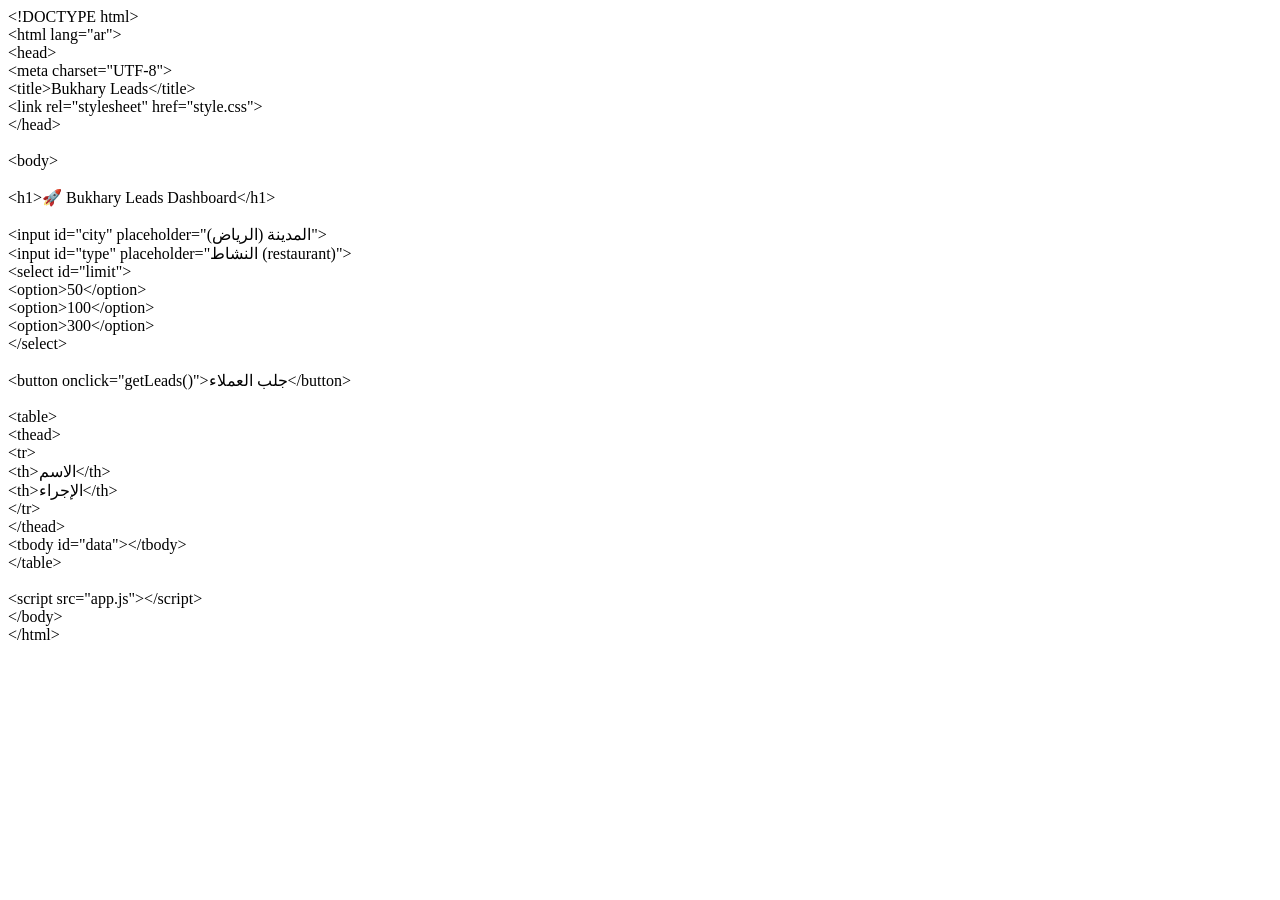
<file: index.html>
<!DOCTYPE html>
<html>
<head>
<meta charset="utf-8"/>
<meta name="viewport" content="width=device-width,initial-scale=1.0, minimum-scale=1.0, maximum-scale=1.0, user-scalable=no"/>
<title>notepad</title>
</head>
<style type="text/css">
ol,ul{
display:block;
list-style-type:none;
margin:3px;
}
</style><body>
<div>&lt;!DOCTYPE html&gt;<br>
&lt;html lang="ar"&gt;<br>
&lt;head&gt;<br>
&lt;meta charset="UTF-8"&gt;<br>
&lt;title&gt;Bukhary Leads&lt;/title&gt;<br>
&lt;link rel="stylesheet" href="style.css"&gt;<br>
&lt;/head&gt;<br>
<br>
&lt;body&gt;<br>
<br>
&lt;h1&gt;&#128640; Bukhary Leads Dashboard&lt;/h1&gt;<br>
<br>
&lt;input id="city" placeholder="&#1575;&#1604;&#1605;&#1583;&#1610;&#1606;&#1577; (&#1575;&#1604;&#1585;&#1610;&#1575;&#1590;)"&gt;<br>
&lt;input id="type" placeholder="&#1575;&#1604;&#1606;&#1588;&#1575;&#1591; (restaurant)"&gt;<br>
&lt;select id="limit"&gt;<br>
&lt;option&gt;50&lt;/option&gt;<br>
&lt;option&gt;100&lt;/option&gt;<br>
&lt;option&gt;300&lt;/option&gt;<br>
&lt;/select&gt;<br>
<br>
&lt;button onclick="getLeads()"&gt;&#1580;&#1604;&#1576; &#1575;&#1604;&#1593;&#1605;&#1604;&#1575;&#1569;&lt;/button&gt;<br>
<br>
&lt;table&gt;<br>
&lt;thead&gt;<br>
&lt;tr&gt;<br>
&lt;th&gt;&#1575;&#1604;&#1575;&#1587;&#1605;&lt;/th&gt;<br>
&lt;th&gt;&#1575;&#1604;&#1573;&#1580;&#1585;&#1575;&#1569;&lt;/th&gt;<br>
&lt;/tr&gt;<br>
&lt;/thead&gt;<br>
&lt;tbody id="data"&gt;&lt;/tbody&gt;<br>
&lt;/table&gt;<br>
<br>
&lt;script src="app.js"&gt;&lt;/script&gt;<br>
&lt;/body&gt;<br>
&lt;/html&gt;</div>
</body>
</html>
</file>
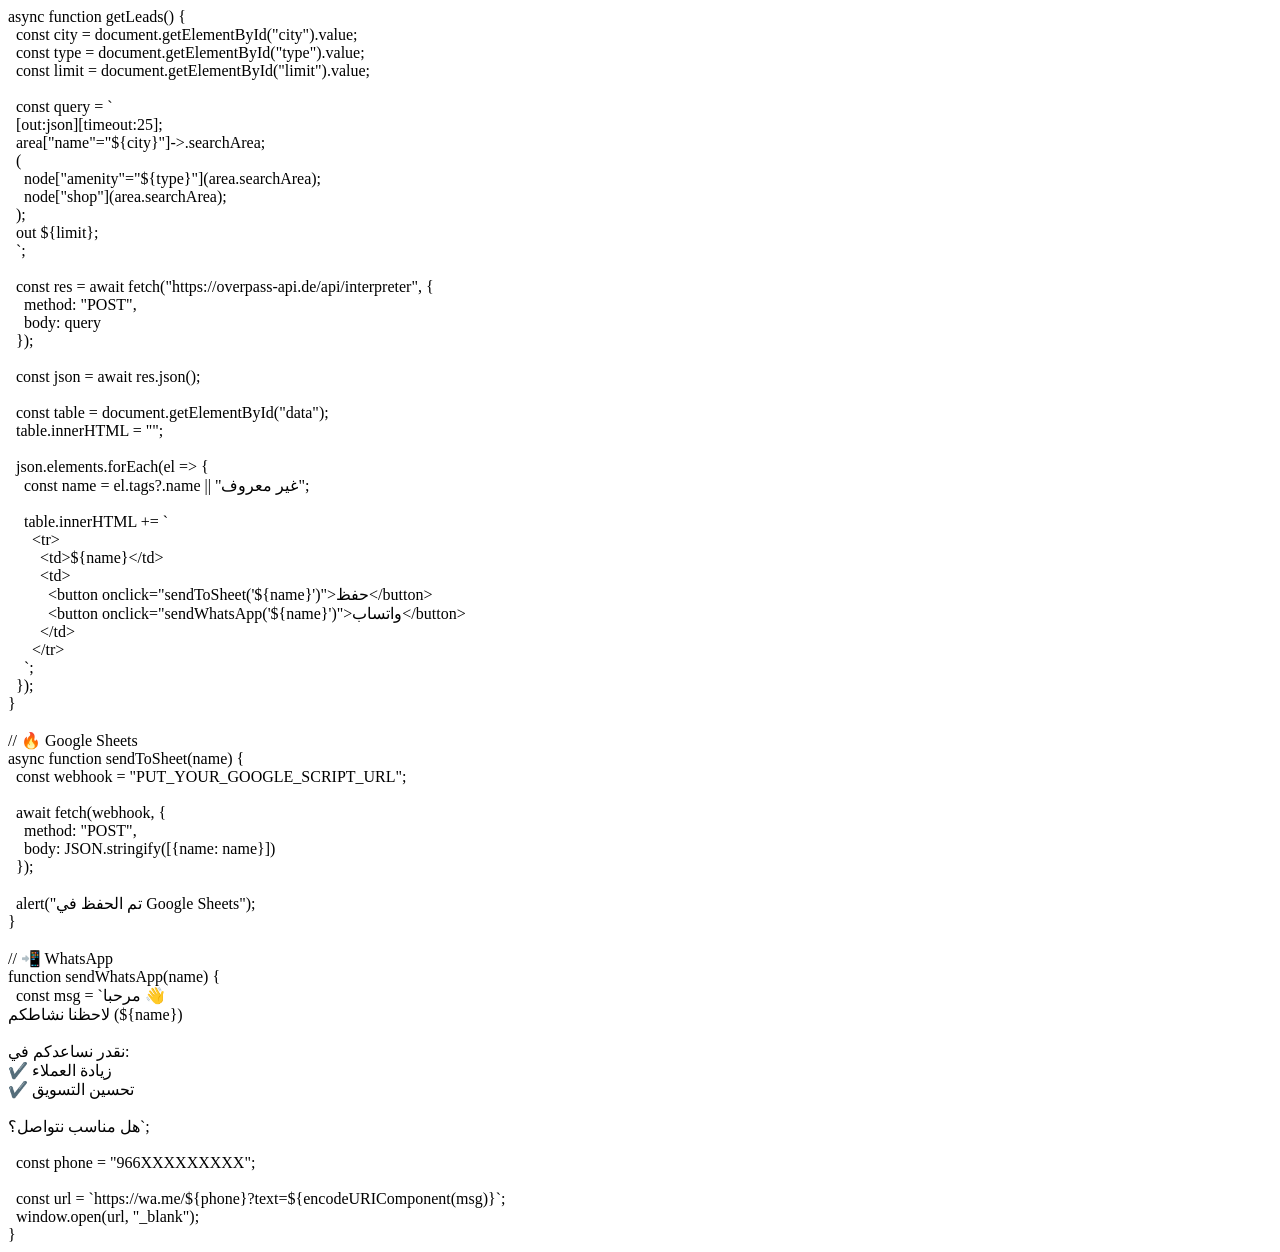
<file: app.js.html>
<!DOCTYPE html>
<html>
<head>
<meta charset="utf-8"/>
<meta name="viewport" content="width=device-width,initial-scale=1.0, minimum-scale=1.0, maximum-scale=1.0, user-scalable=no"/>
<title>notepad</title>
</head>
<style type="text/css">
ol,ul{
display:block;
list-style-type:none;
margin:3px;
}
</style><body>
<div>async function getLeads() {<br>
&nbsp; const city = document.getElementById("city").value;<br>
&nbsp; const type = document.getElementById("type").value;<br>
&nbsp; const limit = document.getElementById("limit").value;<br>
<br>
&nbsp; const query = `<br>
&nbsp; [out:json][timeout:25];<br>
&nbsp; area["name"="${city}"]-&gt;.searchArea;<br>
&nbsp; (<br>
&nbsp;&nbsp;&nbsp; node["amenity"="${type}"](area.searchArea);<br>
&nbsp;&nbsp;&nbsp; node["shop"](area.searchArea);<br>
&nbsp; );<br>
&nbsp; out ${limit};<br>
&nbsp; `;<br>
<br>
&nbsp; const res = await fetch("https://overpass-api.de/api/interpreter", {<br>
&nbsp;&nbsp;&nbsp; method: "POST",<br>
&nbsp;&nbsp;&nbsp; body: query<br>
&nbsp; });<br>
<br>
&nbsp; const json = await res.json();<br>
<br>
&nbsp; const table = document.getElementById("data");<br>
&nbsp; table.innerHTML = "";<br>
<br>
&nbsp; json.elements.forEach(el =&gt; {<br>
&nbsp;&nbsp;&nbsp; const name = el.tags?.name || "&#1594;&#1610;&#1585; &#1605;&#1593;&#1585;&#1608;&#1601;";<br>
<br>
&nbsp;&nbsp;&nbsp; table.innerHTML += `<br>
&nbsp;&nbsp;&nbsp;&nbsp;&nbsp; &lt;tr&gt;<br>
&nbsp;&nbsp;&nbsp;&nbsp;&nbsp;&nbsp;&nbsp; &lt;td&gt;${name}&lt;/td&gt;<br>
&nbsp;&nbsp;&nbsp;&nbsp;&nbsp;&nbsp;&nbsp; &lt;td&gt;<br>
&nbsp;&nbsp;&nbsp;&nbsp;&nbsp;&nbsp;&nbsp;&nbsp;&nbsp; &lt;button onclick="sendToSheet('${name}')"&gt;&#1581;&#1601;&#1592;&lt;/button&gt;<br>
&nbsp;&nbsp;&nbsp;&nbsp;&nbsp;&nbsp;&nbsp;&nbsp;&nbsp; &lt;button onclick="sendWhatsApp('${name}')"&gt;&#1608;&#1575;&#1578;&#1587;&#1575;&#1576;&lt;/button&gt;<br>
&nbsp;&nbsp;&nbsp;&nbsp;&nbsp;&nbsp;&nbsp; &lt;/td&gt;<br>
&nbsp;&nbsp;&nbsp;&nbsp;&nbsp; &lt;/tr&gt;<br>
&nbsp;&nbsp;&nbsp; `;<br>
&nbsp; });<br>
}<br>
<br>
// &#128293; Google Sheets<br>
async function sendToSheet(name) {<br>
&nbsp; const webhook = "PUT_YOUR_GOOGLE_SCRIPT_URL";<br>
<br>
&nbsp; await fetch(webhook, {<br>
&nbsp;&nbsp;&nbsp; method: "POST",<br>
&nbsp;&nbsp;&nbsp; body: JSON.stringify([{name: name}])<br>
&nbsp; });<br>
<br>
&nbsp; alert("&#1578;&#1605; &#1575;&#1604;&#1581;&#1601;&#1592; &#1601;&#1610; Google Sheets");<br>
}<br>
<br>
// &#128242; WhatsApp<br>
function sendWhatsApp(name) {<br>
&nbsp; const msg = `&#1605;&#1585;&#1581;&#1576;&#1575; &#128075;<br>
&#1604;&#1575;&#1581;&#1592;&#1606;&#1575; &#1606;&#1588;&#1575;&#1591;&#1603;&#1605; (${name})<br>
<br>
&#1606;&#1602;&#1583;&#1585; &#1606;&#1587;&#1575;&#1593;&#1583;&#1603;&#1605; &#1601;&#1610;:<br>
&#10004;&#65039; &#1586;&#1610;&#1575;&#1583;&#1577; &#1575;&#1604;&#1593;&#1605;&#1604;&#1575;&#1569;<br>
&#10004;&#65039; &#1578;&#1581;&#1587;&#1610;&#1606; &#1575;&#1604;&#1578;&#1587;&#1608;&#1610;&#1602;<br>
<br>
&#1607;&#1604; &#1605;&#1606;&#1575;&#1587;&#1576; &#1606;&#1578;&#1608;&#1575;&#1589;&#1604;&#1567;`;<br>
<br>
&nbsp; const phone = "966XXXXXXXXX";<br>
<br>
&nbsp; const url = `https://wa.me/${phone}?text=${encodeURIComponent(msg)}`;<br>
&nbsp; window.open(url, "_blank");<br>
}</div>
</body>
</html>
</file>
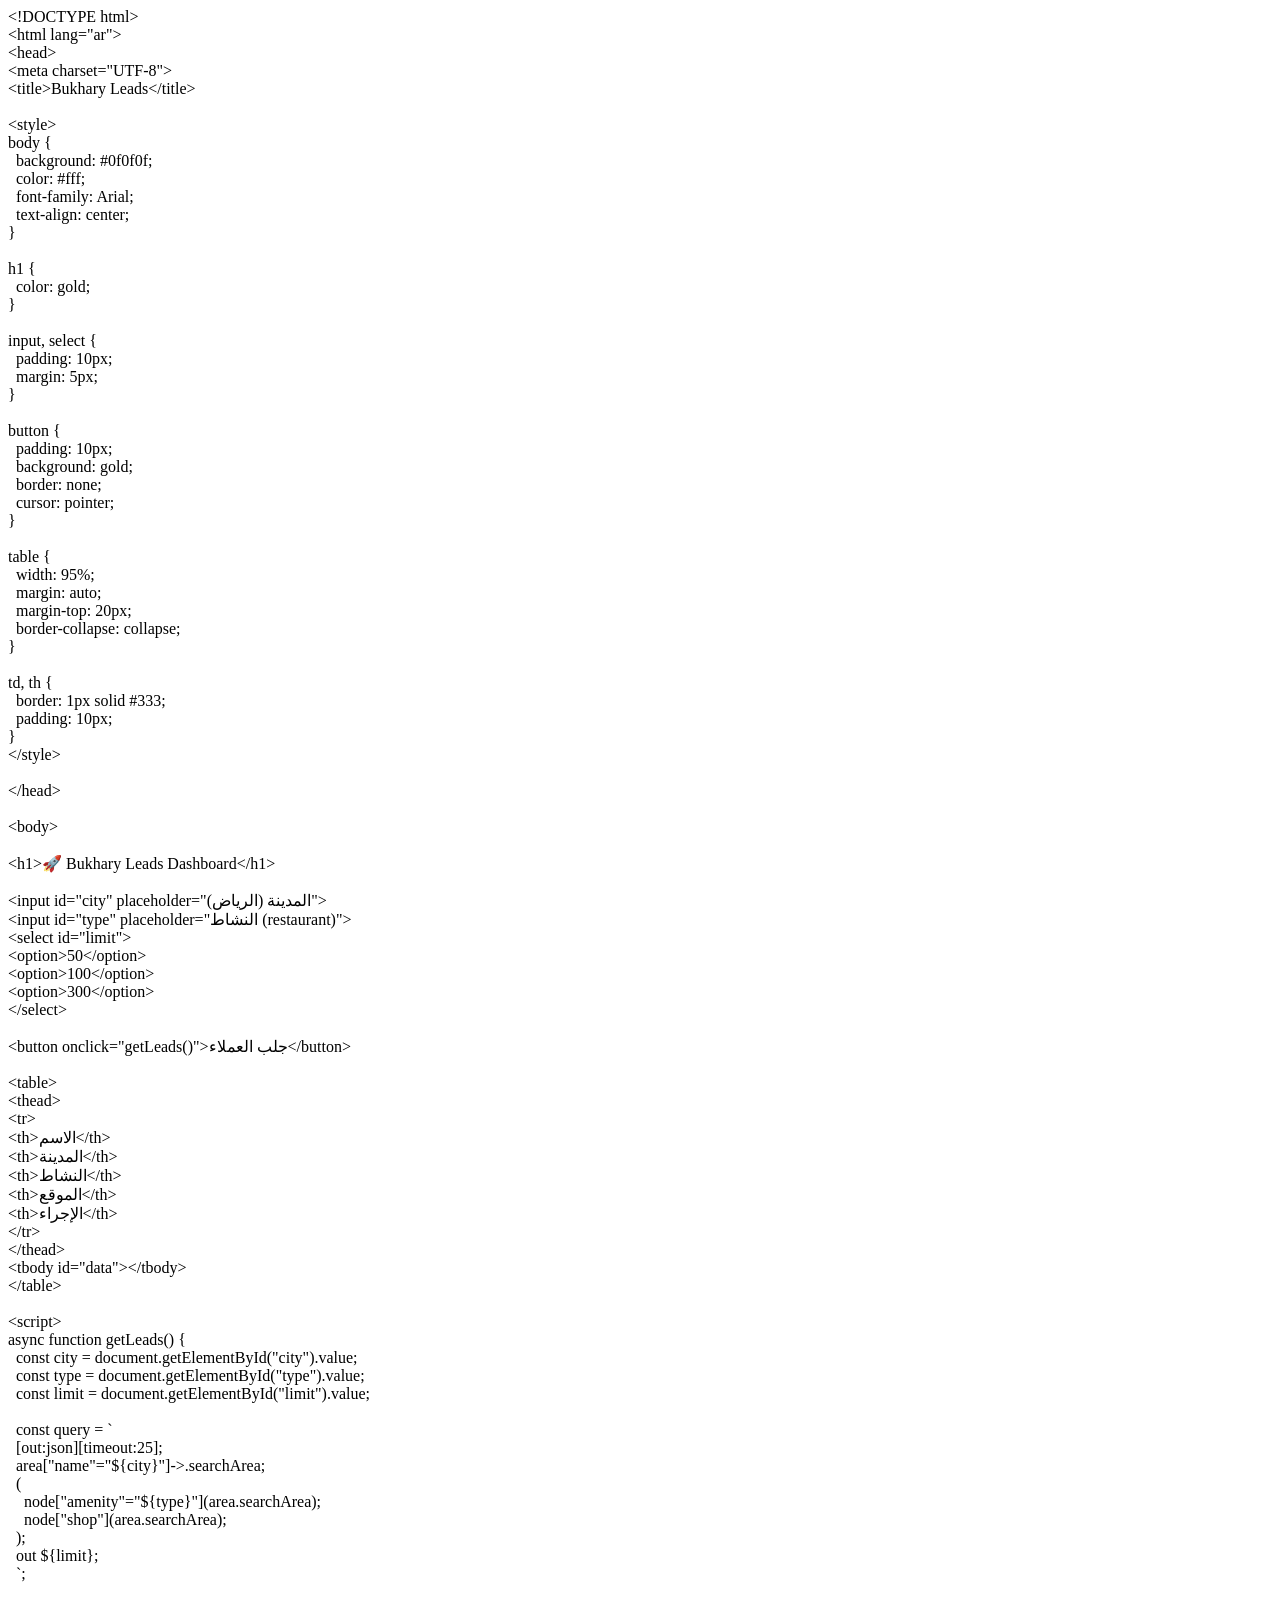
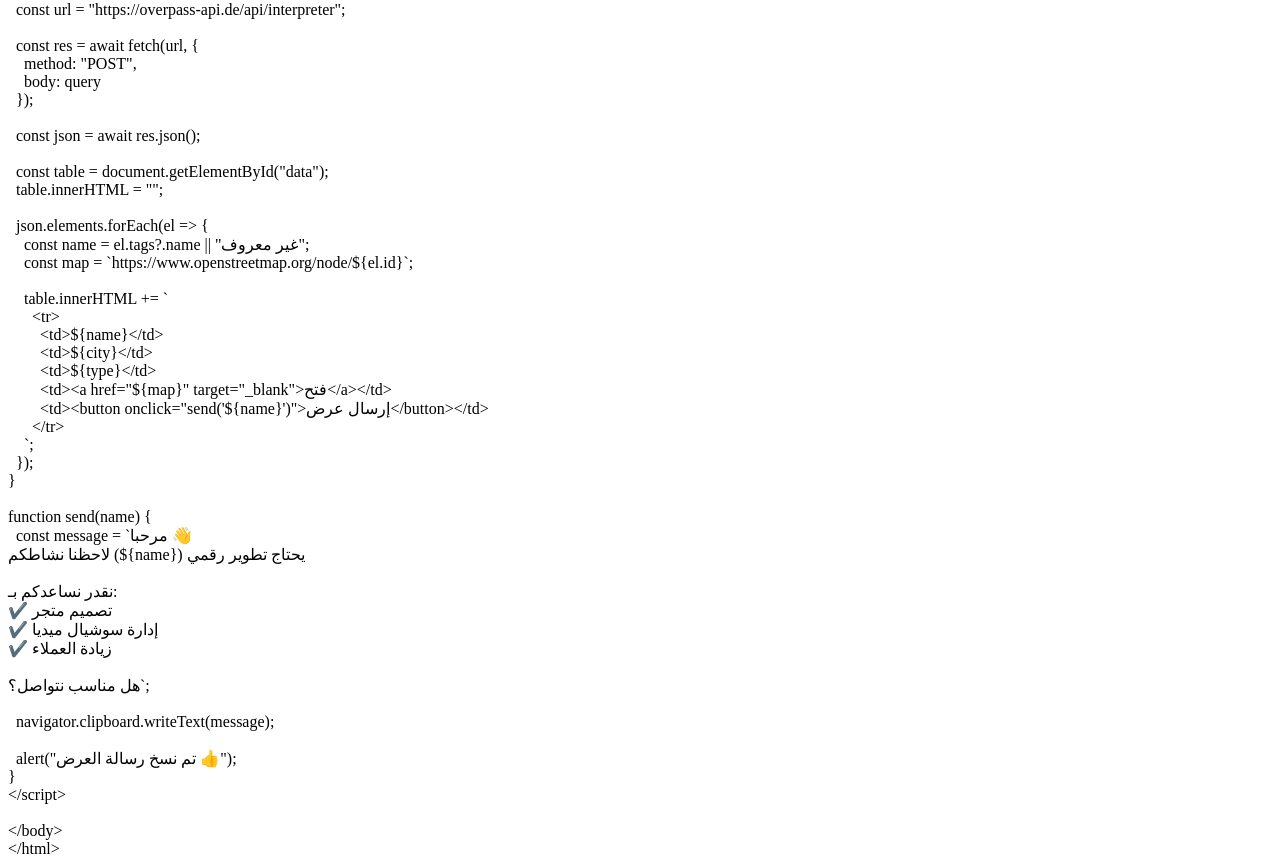
<file: index.html.html>
<!DOCTYPE html>
<html>
<head>
<meta charset="utf-8"/>
<meta name="viewport" content="width=device-width,initial-scale=1.0, minimum-scale=1.0, maximum-scale=1.0, user-scalable=no"/>
<title>notepad</title>
</head>
<style type="text/css">
ol,ul{
display:block;
list-style-type:none;
margin:3px;
}
</style><body>
<div>&lt;!DOCTYPE html&gt;<br>
&lt;html lang="ar"&gt;<br>
&lt;head&gt;<br>
&lt;meta charset="UTF-8"&gt;<br>
&lt;title&gt;Bukhary Leads&lt;/title&gt;<br>
<br>
&lt;style&gt;<br>
body {<br>
&nbsp; background: #0f0f0f;<br>
&nbsp; color: #fff;<br>
&nbsp; font-family: Arial;<br>
&nbsp; text-align: center;<br>
}<br>
<br>
h1 {<br>
&nbsp; color: gold;<br>
}<br>
<br>
input, select {<br>
&nbsp; padding: 10px;<br>
&nbsp; margin: 5px;<br>
}<br>
<br>
button {<br>
&nbsp; padding: 10px;<br>
&nbsp; background: gold;<br>
&nbsp; border: none;<br>
&nbsp; cursor: pointer;<br>
}<br>
<br>
table {<br>
&nbsp; width: 95%;<br>
&nbsp; margin: auto;<br>
&nbsp; margin-top: 20px;<br>
&nbsp; border-collapse: collapse;<br>
}<br>
<br>
td, th {<br>
&nbsp; border: 1px solid #333;<br>
&nbsp; padding: 10px;<br>
}<br>
&lt;/style&gt;<br>
<br>
&lt;/head&gt;<br>
<br>
&lt;body&gt;<br>
<br>
&lt;h1&gt;&#128640; Bukhary Leads Dashboard&lt;/h1&gt;<br>
<br>
&lt;input id="city" placeholder="&#1575;&#1604;&#1605;&#1583;&#1610;&#1606;&#1577; (&#1575;&#1604;&#1585;&#1610;&#1575;&#1590;)"&gt;<br>
&lt;input id="type" placeholder="&#1575;&#1604;&#1606;&#1588;&#1575;&#1591; (restaurant)"&gt;<br>
&lt;select id="limit"&gt;<br>
&lt;option&gt;50&lt;/option&gt;<br>
&lt;option&gt;100&lt;/option&gt;<br>
&lt;option&gt;300&lt;/option&gt;<br>
&lt;/select&gt;<br>
<br>
&lt;button onclick="getLeads()"&gt;&#1580;&#1604;&#1576; &#1575;&#1604;&#1593;&#1605;&#1604;&#1575;&#1569;&lt;/button&gt;<br>
<br>
&lt;table&gt;<br>
&lt;thead&gt;<br>
&lt;tr&gt;<br>
&lt;th&gt;&#1575;&#1604;&#1575;&#1587;&#1605;&lt;/th&gt;<br>
&lt;th&gt;&#1575;&#1604;&#1605;&#1583;&#1610;&#1606;&#1577;&lt;/th&gt;<br>
&lt;th&gt;&#1575;&#1604;&#1606;&#1588;&#1575;&#1591;&lt;/th&gt;<br>
&lt;th&gt;&#1575;&#1604;&#1605;&#1608;&#1602;&#1593;&lt;/th&gt;<br>
&lt;th&gt;&#1575;&#1604;&#1573;&#1580;&#1585;&#1575;&#1569;&lt;/th&gt;<br>
&lt;/tr&gt;<br>
&lt;/thead&gt;<br>
&lt;tbody id="data"&gt;&lt;/tbody&gt;<br>
&lt;/table&gt;<br>
<br>
&lt;script&gt;<br>
async function getLeads() {<br>
&nbsp; const city = document.getElementById("city").value;<br>
&nbsp; const type = document.getElementById("type").value;<br>
&nbsp; const limit = document.getElementById("limit").value;<br>
<br>
&nbsp; const query = `<br>
&nbsp; [out:json][timeout:25];<br>
&nbsp; area["name"="${city}"]-&gt;.searchArea;<br>
&nbsp; (<br>
&nbsp;&nbsp;&nbsp; node["amenity"="${type}"](area.searchArea);<br>
&nbsp;&nbsp;&nbsp; node["shop"](area.searchArea);<br>
&nbsp; );<br>
&nbsp; out ${limit};<br>
&nbsp; `;<br>
<br>
&nbsp; const url = "https://overpass-api.de/api/interpreter";<br>
<br>
&nbsp; const res = await fetch(url, {<br>
&nbsp;&nbsp;&nbsp; method: "POST",<br>
&nbsp;&nbsp;&nbsp; body: query<br>
&nbsp; });<br>
<br>
&nbsp; const json = await res.json();<br>
<br>
&nbsp; const table = document.getElementById("data");<br>
&nbsp; table.innerHTML = "";<br>
<br>
&nbsp; json.elements.forEach(el =&gt; {<br>
&nbsp;&nbsp;&nbsp; const name = el.tags?.name || "&#1594;&#1610;&#1585; &#1605;&#1593;&#1585;&#1608;&#1601;";<br>
&nbsp;&nbsp;&nbsp; const map = `https://www.openstreetmap.org/node/${el.id}`;<br>
<br>
&nbsp;&nbsp;&nbsp; table.innerHTML += `<br>
&nbsp;&nbsp;&nbsp;&nbsp;&nbsp; &lt;tr&gt;<br>
&nbsp;&nbsp;&nbsp;&nbsp;&nbsp;&nbsp;&nbsp; &lt;td&gt;${name}&lt;/td&gt;<br>
&nbsp;&nbsp;&nbsp;&nbsp;&nbsp;&nbsp;&nbsp; &lt;td&gt;${city}&lt;/td&gt;<br>
&nbsp;&nbsp;&nbsp;&nbsp;&nbsp;&nbsp;&nbsp; &lt;td&gt;${type}&lt;/td&gt;<br>
&nbsp;&nbsp;&nbsp;&nbsp;&nbsp;&nbsp;&nbsp; &lt;td&gt;&lt;a href="${map}" target="_blank"&gt;&#1601;&#1578;&#1581;&lt;/a&gt;&lt;/td&gt;<br>
&nbsp;&nbsp;&nbsp;&nbsp;&nbsp;&nbsp;&nbsp; &lt;td&gt;&lt;button onclick="send('${name}')"&gt;&#1573;&#1585;&#1587;&#1575;&#1604; &#1593;&#1585;&#1590;&lt;/button&gt;&lt;/td&gt;<br>
&nbsp;&nbsp;&nbsp;&nbsp;&nbsp; &lt;/tr&gt;<br>
&nbsp;&nbsp;&nbsp; `;<br>
&nbsp; });<br>
}<br>
<br>
function send(name) {<br>
&nbsp; const message = `&#1605;&#1585;&#1581;&#1576;&#1575; &#128075;<br>
&#1604;&#1575;&#1581;&#1592;&#1606;&#1575; &#1606;&#1588;&#1575;&#1591;&#1603;&#1605; (${name}) &#1610;&#1581;&#1578;&#1575;&#1580; &#1578;&#1591;&#1608;&#1610;&#1585; &#1585;&#1602;&#1605;&#1610;<br>
<br>
&#1606;&#1602;&#1583;&#1585; &#1606;&#1587;&#1575;&#1593;&#1583;&#1603;&#1605; &#1576;&#1600;:<br>
&#10004;&#65039; &#1578;&#1589;&#1605;&#1610;&#1605; &#1605;&#1578;&#1580;&#1585;<br>
&#10004;&#65039; &#1573;&#1583;&#1575;&#1585;&#1577; &#1587;&#1608;&#1588;&#1610;&#1575;&#1604; &#1605;&#1610;&#1583;&#1610;&#1575;<br>
&#10004;&#65039; &#1586;&#1610;&#1575;&#1583;&#1577; &#1575;&#1604;&#1593;&#1605;&#1604;&#1575;&#1569;<br>
<br>
&#1607;&#1604; &#1605;&#1606;&#1575;&#1587;&#1576; &#1606;&#1578;&#1608;&#1575;&#1589;&#1604;&#1567;`;<br>
<br>
&nbsp; navigator.clipboard.writeText(message);<br>
<br>
&nbsp; alert("&#1578;&#1605; &#1606;&#1587;&#1582; &#1585;&#1587;&#1575;&#1604;&#1577; &#1575;&#1604;&#1593;&#1585;&#1590; &#128077;");<br>
}<br>
&lt;/script&gt;<br>
<br>
&lt;/body&gt;<br>
&lt;/html&gt;</div>
</body>
</html>
</file>
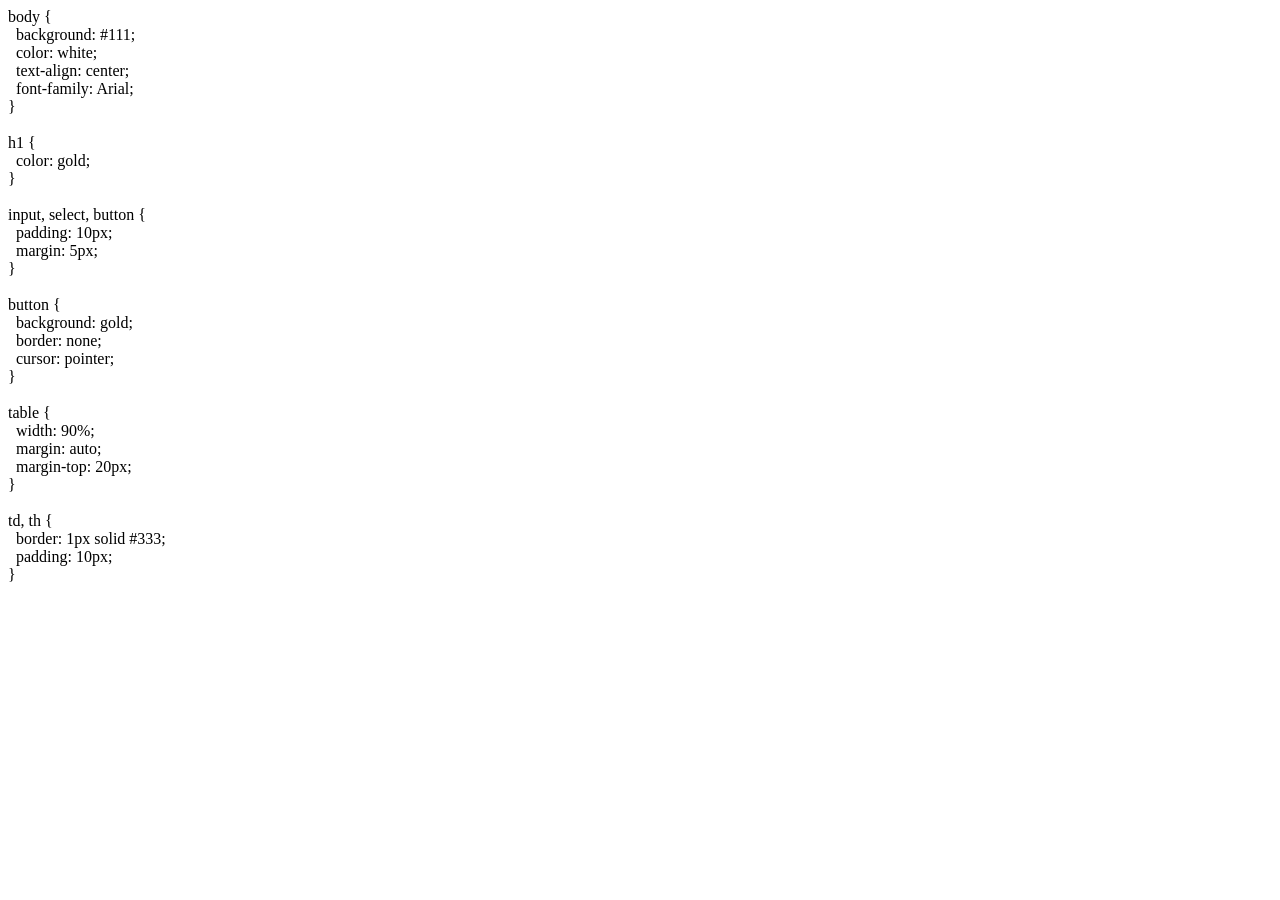
<file: style.css1.html>
<!DOCTYPE html>
<html>
<head>
<meta charset="utf-8"/>
<meta name="viewport" content="width=device-width,initial-scale=1.0, minimum-scale=1.0, maximum-scale=1.0, user-scalable=no"/>
<title>notepad</title>
</head>
<style type="text/css">
ol,ul{
display:block;
list-style-type:none;
margin:3px;
}
</style><body>
<div>body {<br>
&nbsp; background: #111;<br>
&nbsp; color: white;<br>
&nbsp; text-align: center;<br>
&nbsp; font-family: Arial;<br>
}<br>
<br>
h1 {<br>
&nbsp; color: gold;<br>
}<br>
<br>
input, select, button {<br>
&nbsp; padding: 10px;<br>
&nbsp; margin: 5px;<br>
}<br>
<br>
button {<br>
&nbsp; background: gold;<br>
&nbsp; border: none;<br>
&nbsp; cursor: pointer;<br>
}<br>
<br>
table {<br>
&nbsp; width: 90%;<br>
&nbsp; margin: auto;<br>
&nbsp; margin-top: 20px;<br>
}<br>
<br>
td, th {<br>
&nbsp; border: 1px solid #333;<br>
&nbsp; padding: 10px;<br>
}</div>
</body>
</html>
</file>
